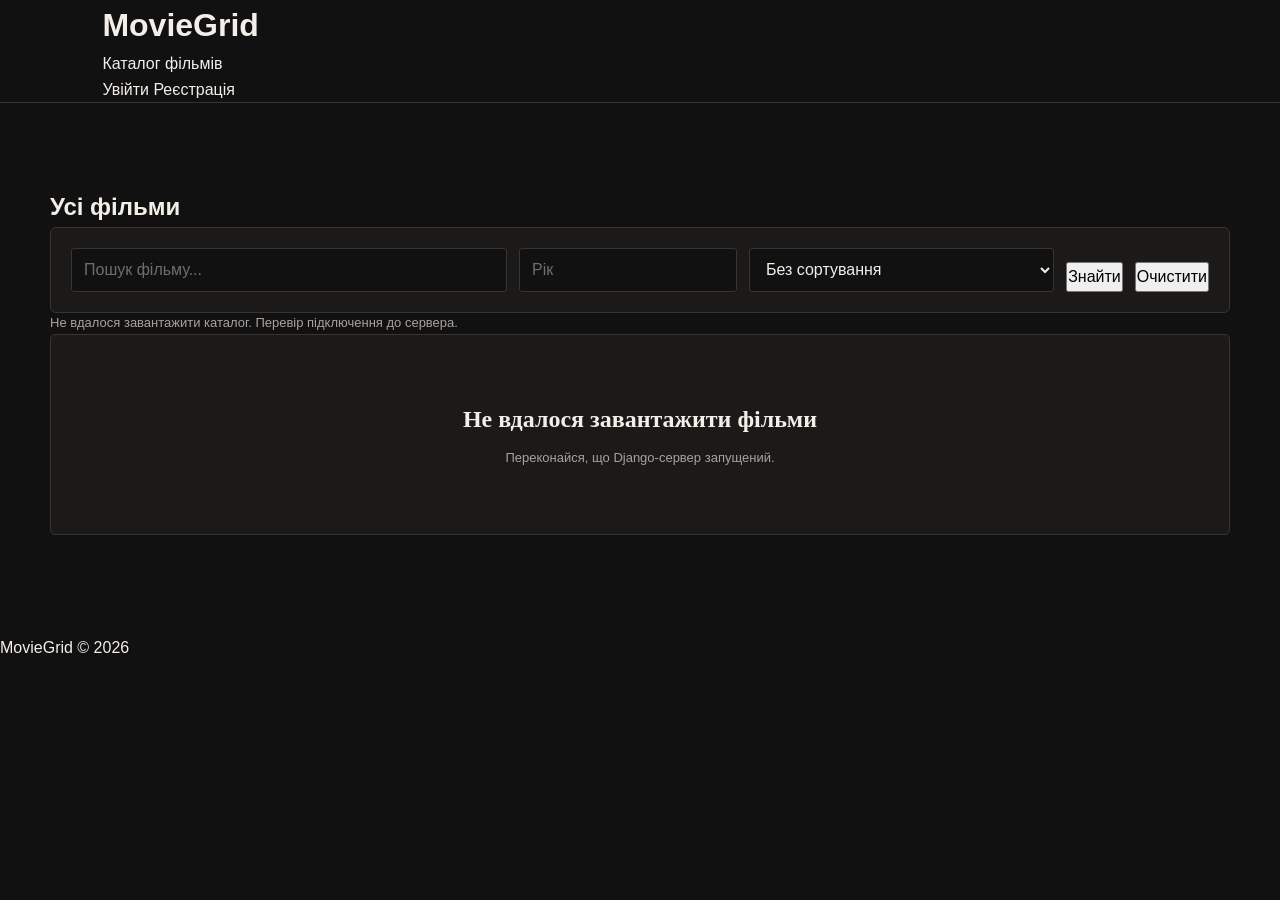
<file: movie_frontend/index.html>
<!DOCTYPE html>
<html lang="uk">
<head>
    <meta charset="UTF-8">
    <meta name="viewport" content="width=device-width, initial-scale=1.0">

    <title>MovieGrid</title>

    <link rel="stylesheet" href="styles.css">
    <script src="app.js" defer></script>
    <script src="auth.js" defer></script>
</head>

<body>

    <header class="header">
    <div class="container">
        <h1>MovieGrid</h1>
        <p>Каталог фільмів</p>

        <nav id="main-nav">
            <a href="login.html" id="login-link">Увійти</a>
            <a href="register.html" id="register-link">Реєстрація</a>
            <a href="protected.html" id="profile-link" style="display: none;">
                Особистий кабінет
            </a>
            <button id="logout-button" style="display: none;">
                Вийти
            </button>
        </nav>
    </div>
</header>

    <main class="container">

        <section class="catalog">
            <h2>Усі фільми</h2>

            <form id="search-form" class="filters">

                <input
                    type="text"
                    id="search"
                    placeholder="Пошук фільму..."
                >

                <input
                    type="number"
                    id="year"
                    placeholder="Рік"
                >

                <select id="sort">
                    <option value="">Без сортування</option>
                    <option value="title">За назвою</option>
                    <option value="-year">Спочатку новіші</option>
                    <option value="year">Спочатку старіші</option>
                    <option value="-rating">За рейтингом</option>
                </select>

                <button type="submit">Знайти</button>

                <button type="reset" id="reset-button">
                    Очистити
                </button>

            </form>

            <p id="status"></p>

            <div id="movies-list" class="movies-grid"></div>

        </section>

    </main>

    <footer>
        <p>MovieGrid © 2026</p>
    </footer>

</body>
</html>
</file>
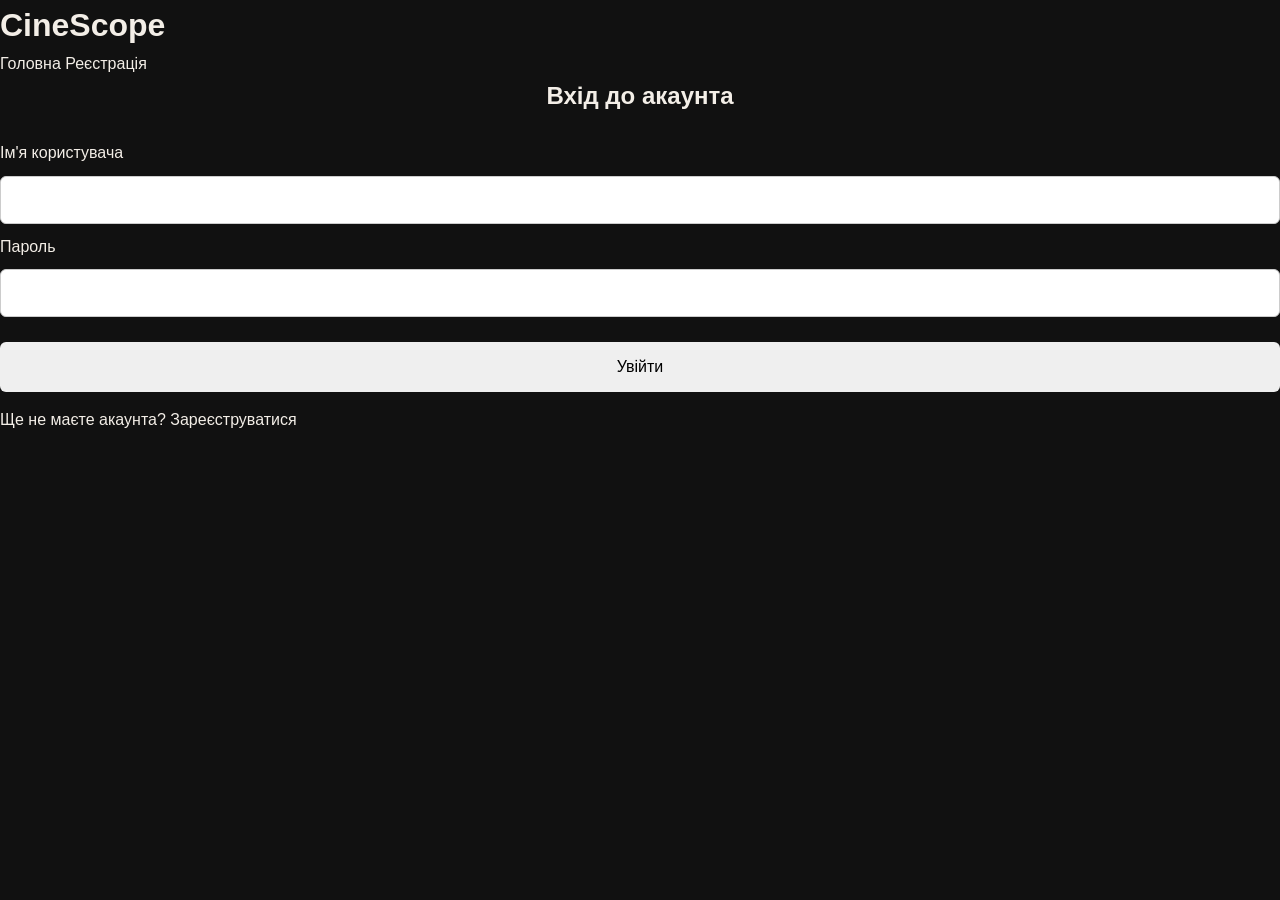
<file: movie_frontend/login.html>
<!DOCTYPE html>
<html lang="uk">
<head>
    <meta charset="UTF-8">
    <meta name="viewport" content="width=device-width, initial-scale=1.0">
    <title>Вхід — CineScope</title>
    <link rel="stylesheet" href="styles.css">
    <script src="auth.js" defer></script>
</head>
<body>

    <header>
        <h1>CineScope</h1>
        <nav>
            <a href="index.html">Головна</a>
            <a href="register.html">Реєстрація</a>
        </nav>
    </header>

    <main class="auth-container">
        <h2>Вхід до акаунта</h2>

        <form id="login-form">
            <label for="username">Ім'я користувача</label>
            <input type="text" id="username" required>

            <label for="password">Пароль</label>
            <input type="password" id="password" required>

            <button type="submit">Увійти</button>
        </form>

        <p id="auth-message"></p>

        <p>
            Ще не маєте акаунта?
            <a href="register.html">Зареєструватися</a>
        </p>
    </main>

</body>
</html>
</file>
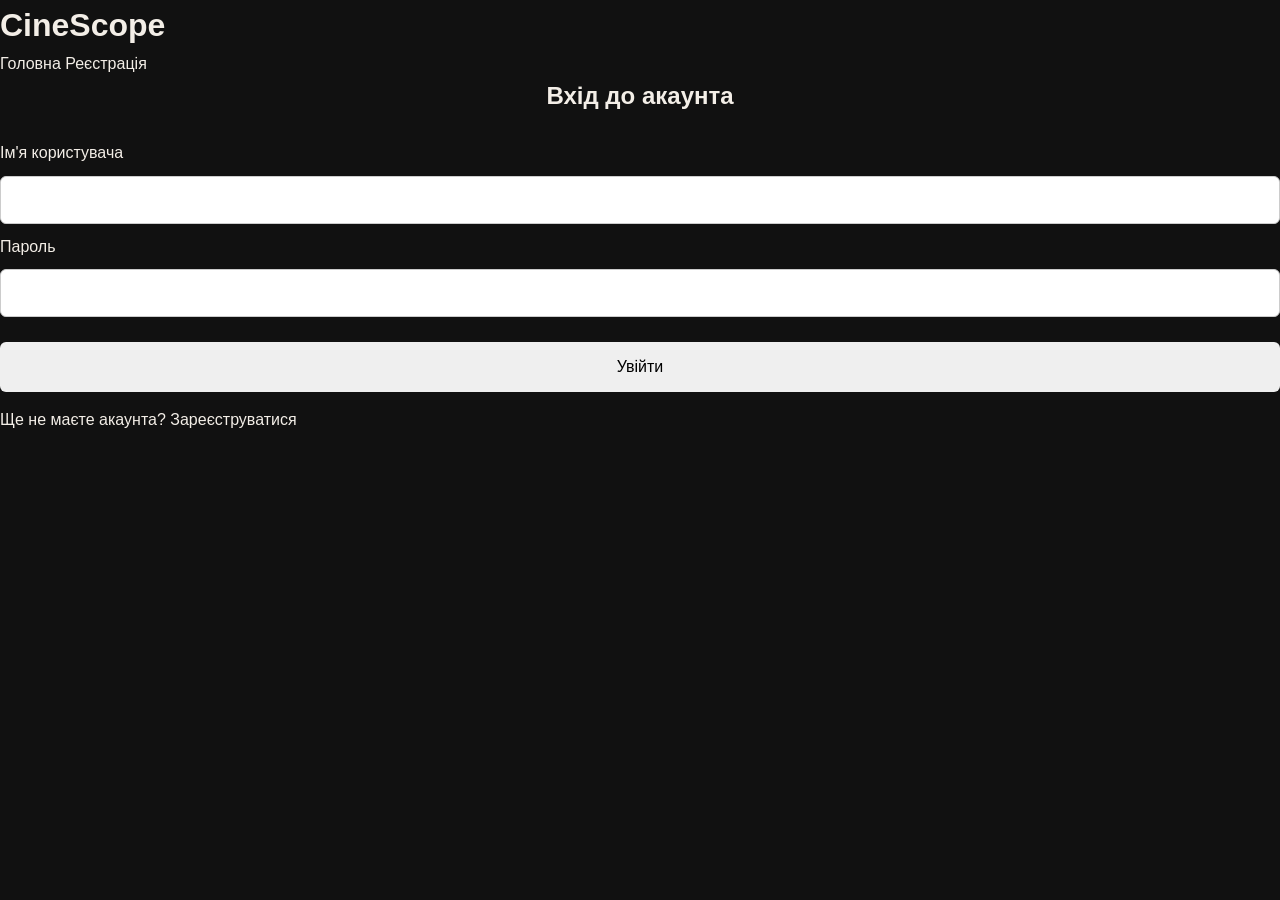
<file: movie_frontend/protected.html>
<!DOCTYPE html>
<html lang="uk">
<head>
    <meta charset="UTF-8">
    <meta name="viewport" content="width=device-width, initial-scale=1.0">
    <title>Особиста сторінка — MovieGrid</title>
    <link rel="stylesheet" href="styles.css">
    <script src="auth.js" defer></script>
</head>
<body>

    <header>
        <h1>MovieGrid</h1>
        <nav>
            <a href="index.html">Головна</a>
            <button id="logout-button">Вийти</button>
        </nav>
    </header>

    <main class="auth-container">
        <h2>Особиста сторінка</h2>
        <p id="welcome-message"></p>
        <p>Ця сторінка доступна лише авторизованим користувачам.</p>
    </main>

</body>
</html>
</file>
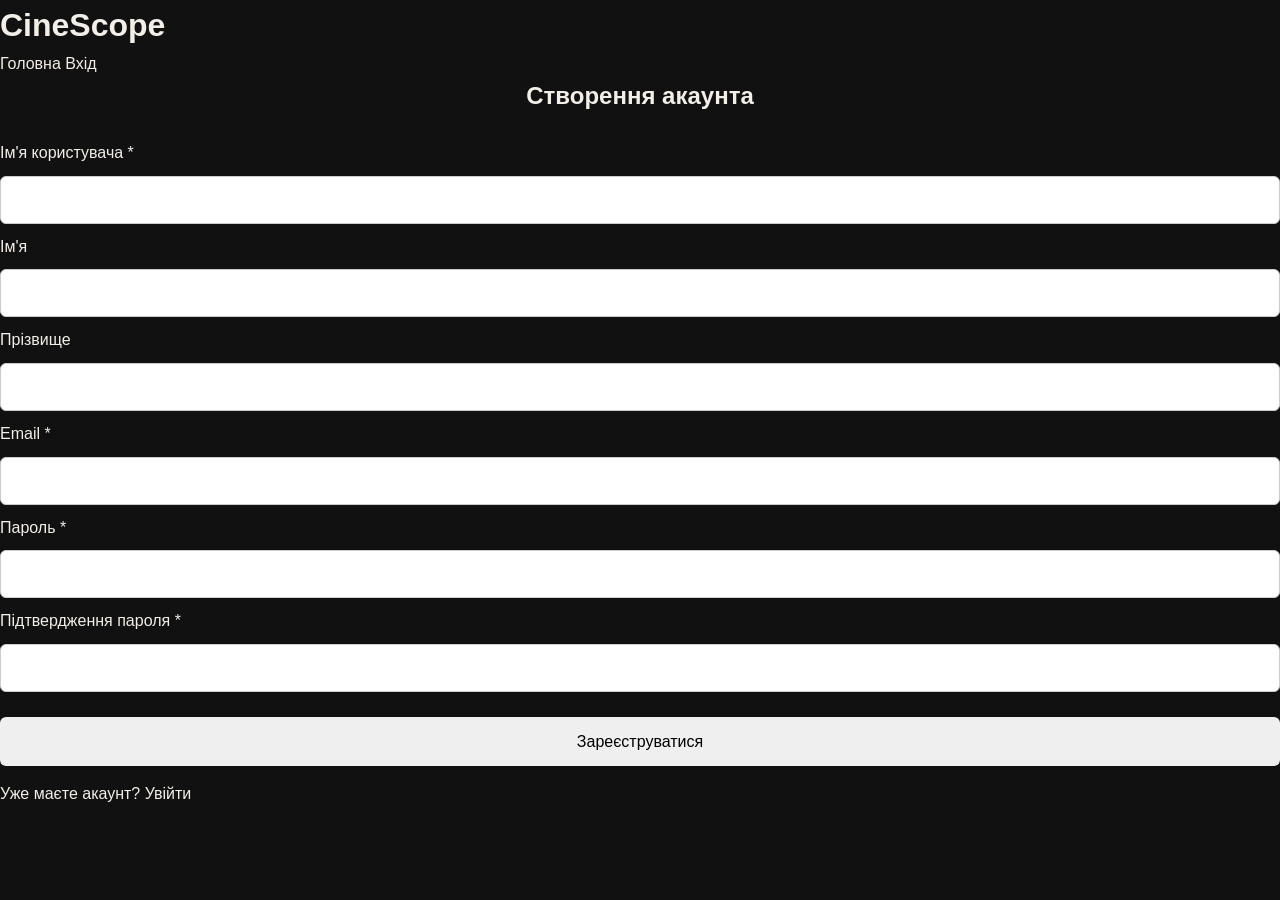
<file: movie_frontend/register.html>
<!DOCTYPE html>
<html lang="uk">
<head>
    <meta charset="UTF-8">
    <meta name="viewport" content="width=device-width, initial-scale=1.0">
    <title>Реєстрація — CineScope</title>
    <link rel="stylesheet" href="styles.css">
    <script src="auth.js" defer></script>
</head>
<body>

    <header>
        <h1>CineScope</h1>
        <nav>
            <a href="index.html">Головна</a>
            <a href="login.html">Вхід</a>
        </nav>
    </header>

    <main class="auth-container">
        <h2>Створення акаунта</h2>

        <form id="register-form">
            <label for="username">Ім'я користувача *</label>
            <input type="text" id="username" maxlength="150" required>

            <label for="first-name">Ім'я</label>
            <input type="text" id="first-name" maxlength="150">

            <label for="last-name">Прізвище</label>
            <input type="text" id="last-name" maxlength="150">

            <label for="email">Email *</label>
            <input type="email" id="email" maxlength="254" required>

            <label for="password">Пароль *</label>
            <input type="password" id="password" minlength="8" required>

            <label for="password-confirm">Підтвердження пароля *</label>
            <input type="password" id="password-confirm" required>

            <button type="submit">Зареєструватися</button>
        </form>

        <p id="auth-message"></p>

        <p>
            Уже маєте акаунт?
            <a href="login.html">Увійти</a>
        </p>
    </main>

</body>
</html>
</file>
<file: movie_frontend/styles.css>
:root {
    --background: #111111;
    --surface: #1b1a19;
    --surface-light: #242220;
    --text: #f3eee7;
    --muted: #aaa29a;
    --accent: #c58b72;
    --accent-light: #e0b49d;
    --border: #38332f;
}

* {
    box-sizing: border-box;
    margin: 0;
    padding: 0;
}

html {
    scroll-behavior: smooth;
}

body {
    background: var(--background);
    color: var(--text);
    font-family: "DM Sans", sans-serif;
    line-height: 1.6;
}

a {
    color: inherit;
    text-decoration: none;
}

button,
input,
select {
    font: inherit;
}

/* HEADER */

.header {
    min-height: 82px;
    padding: 0 8%;
    display: flex;
    align-items: center;
    justify-content: space-between;
    border-bottom: 1px solid var(--border);
    background: #111111;
}

.logo {
    display: flex;
    align-items: center;
    gap: 11px;
    font-size: 20px;
    font-weight: 700;
    letter-spacing: -0.5px;
}

.logo-icon {
    width: 34px;
    height: 34px;
    display: grid;
    place-items: center;
    background: var(--accent);
    color: #171310;
    border-radius: 50%;
    font-family: "Playfair Display", serif;
    font-size: 22px;
}

.navigation {
    display: flex;
    gap: 34px;
    color: var(--muted);
    font-size: 14px;
}

.navigation a,
.header-link {
    transition: color 0.2s;
}

.navigation a:hover,
.header-link:hover {
    color: var(--accent-light);
}

.header-link {
    font-size: 14px;
    color: var(--accent-light);
}

.header-link span {
    margin-left: 7px;
}

/* HERO */

.hero {
    min-height: 490px;
    padding: 95px 12%;
    position: relative;
    overflow: hidden;
    display: flex;
    align-items: center;
    background:
        radial-gradient(ellipse at 78% 45%, #51372d 0%, transparent 37%),
        linear-gradient(110deg, #1c1917, #111111 75%);
    border-bottom: 1px solid var(--border);
}

.hero-content {
    position: relative;
    z-index: 2;
    max-width: 620px;
}

.eyebrow {
    color: var(--accent);
    font-size: 11px;
    font-weight: 700;
    letter-spacing: 2.5px;
}

.hero h1 {
    margin-top: 23px;
    font-family: "Playfair Display", serif;
    font-size: clamp(42px, 6vw, 70px);
    line-height: 1.12;
    font-weight: 600;
    letter-spacing: -1.5px;
}

.hero h1 span {
    color: var(--accent-light);
}

.hero-description {
    max-width: 430px;
    margin-top: 22px;
    color: var(--muted);
    font-size: 15px;
    line-height: 1.9;
}

.hero-button {
    display: inline-flex;
    align-items: center;
    gap: 25px;
    margin-top: 32px;
    padding: 14px 21px;
    background: var(--accent);
    color: #171310;
    font-size: 13px;
    font-weight: 700;
    border-radius: 3px;
    transition: background 0.2s, transform 0.2s;
}

.hero-button:hover {
    background: var(--accent-light);
    transform: translateY(-2px);
}

.hero-decoration {
    position: absolute;
    width: 340px;
    height: 340px;
    right: 12%;
    top: 50%;
    transform: translateY(-50%);
    display: grid;
    place-items: center;
}

.decoration-circle {
    position: absolute;
    width: 290px;
    height: 290px;
    border: 1px solid #b57d65;
    border-radius: 50%;
    opacity: 0.55;
    box-shadow:
        0 0 0 25px #b57d6508,
        0 0 0 50px #b57d6505;
}

.decoration-text {
    position: relative;
    color: #d2a38c;
    font-family: "Playfair Display", serif;
    font-size: 31px;
    line-height: 1.25;
    text-align: center;
    letter-spacing: 3px;
    transform: rotate(-8deg);
}

.decoration-number {
    position: absolute;
    bottom: 0;
    color: var(--muted);
    font-size: 10px;
    letter-spacing: 2px;
}

/* CATALOG */

.catalog {
    max-width: 1250px;
    margin: 0 auto;
    padding: 85px 35px 100px;
}

.section-heading {
    display: flex;
    align-items: end;
    justify-content: space-between;
    gap: 20px;
    margin-bottom: 35px;
}

.section-heading h2 {
    margin-top: 10px;
    font-family: "Playfair Display", serif;
    font-size: clamp(30px, 4vw, 42px);
    font-weight: 600;
}

.section-heading h2 span {
    color: var(--accent);
}

.section-note {
    color: var(--muted);
    font-size: 13px;
}

/* FILTERS */

.filters {
    display: grid;
    grid-template-columns: minmax(180px, 2fr) minmax(120px, 1fr) minmax(190px, 1.4fr) auto auto;
    align-items: end;
    gap: 12px;
    padding: 20px;
    background: var(--surface);
    border: 1px solid var(--border);
    border-radius: 6px;
}

.filters label {
    display: block;
    margin-bottom: 8px;
    color: var(--muted);
    font-size: 12px;
}

.filters input,
.filters select {
    width: 100%;
    min-width: 0;
    height: 44px;
    padding: 0 12px;
    color: var(--text);
    background: #111111;
    border: 1px solid var(--border);
    border-radius: 3px;
    outline: none;
}

.filters input:focus,
.filters select:focus {
    border-color: var(--accent);
}

.filters input::placeholder {
    color: #746d67;
}

.filters select {
    cursor: pointer;
}

.search-button,
.reset-button {
    height: 44px;
    padding: 0 17px;
    border-radius: 3px;
    cursor: pointer;
    transition: 0.2s;
    white-space: nowrap;
}

.search-button {
    border: 1px solid var(--accent);
    background: var(--accent);
    color: #171310;
    font-weight: 700;
}

.search-button:hover {
    background: var(--accent-light);
}

.search-button span {
    margin-left: 8px;
}

.reset-button {
    border: 1px solid var(--border);
    background: transparent;
    color: var(--muted);
}

.reset-button:hover {
    color: var(--text);
    border-color: var(--accent);
}

/* CATALOG INFO */

.catalog-info {
    display: flex;
    justify-content: space-between;
    align-items: center;
    margin: 30px 0 20px;
}

#status {
    color: var(--muted);
    font-size: 13px;
}

.catalog-label {
    color: #71665e;
    font-size: 10px;
    letter-spacing: 2px;
}

/* MOVIE CARDS */

.movies-list {
    display: grid;
    grid-template-columns: repeat(4, minmax(0, 1fr));
    gap: 24px;
}

.movie-card {
    min-width: 0;
    overflow: hidden;
    background: var(--surface);
    border: 1px solid var(--border);
    border-radius: 5px;
    transition: transform 0.25s, border-color 0.25s;
}

.movie-card:hover {
    transform: translateY(-5px);
    border-color: #936c58;
}

.movie-cover {
    height: 225px;
    position: relative;
    overflow: hidden;
    display: flex;
    justify-content: center;
    align-items: center;
    padding: 25px;
    background:
        radial-gradient(circle at 50% 40%, #b27b6040, transparent 45%),
        linear-gradient(145deg, #43332e, #1b1918 75%);
}

.movie-cover::before,
.movie-cover::after {
    content: "";
    position: absolute;
    border: 1px solid #d3a58a40;
    border-radius: 50%;
}

.movie-cover::before {
    width: 160px;
    height: 160px;
}

.movie-cover::after {
    width: 115px;
    height: 115px;
}

.movie-cover-number {
    position: absolute;
    top: 15px;
    left: 16px;
    color: #e0b49d;
    font-size: 10px;
    letter-spacing: 2px;
}

.movie-cover-title {
    position: relative;
    z-index: 1;
    max-width: 100%;
    overflow-wrap: anywhere;
    color: #f4e4d8;
    font-family: "Playfair Display", serif;
    font-size: 24px;
    text-align: center;
    line-height: 1.2;
}

.movie-cover-bottom {
    position: absolute;
    bottom: 13px;
    color: #d6b6a4;
    font-size: 9px;
    letter-spacing: 3px;
}

.movie-content {
    padding: 18px;
}

.movie-meta {
    display: flex;
    justify-content: space-between;
    align-items: center;
    gap: 8px;
    margin-bottom: 10px;
    color: var(--muted);
    font-size: 11px;
}

.movie-rating {
    color: var(--accent-light);
}

.movie-card h3 {
    margin-bottom: 9px;
    font-family: "Playfair Display", serif;
    font-size: 19px;
    line-height: 1.35;
}

.movie-director {
    margin-bottom: 12px;
    color: var(--accent-light);
    font-size: 12px;
}

.movie-description {
    display: -webkit-box;
    overflow: hidden;
    color: var(--muted);
    font-size: 12px;
    line-height: 1.7;
    -webkit-box-orient: vertical;
    -webkit-line-clamp: 3;
}

/* EMPTY STATE */

.empty-state {
    grid-column: 1 / -1;
    padding: 65px 20px;
    text-align: center;
    background: var(--surface);
    border: 1px solid var(--border);
    border-radius: 5px;
}

.empty-state h3 {
    margin-bottom: 10px;
    font-family: "Playfair Display", serif;
    font-size: 24px;
}

.empty-state p {
    color: var(--muted);
    font-size: 13px;
}

/* FOOTER */

.footer {
    min-height: 100px;
    padding: 25px 8%;
    display: flex;
    justify-content: space-between;
    align-items: center;
    gap: 20px;
    border-top: 1px solid var(--border);
    color: var(--muted);
    font-size: 12px;
}

.footer .logo {
    color: var(--text);
    font-size: 17px;
}

.footer .logo-icon {
    width: 29px;
    height: 29px;
    font-size: 19px;
}

/* RESPONSIVE */

@media (max-width: 1000px) {
    .movies-list {
        grid-template-columns: repeat(3, minmax(0, 1fr));
    }

    .filters {
        grid-template-columns: repeat(2, minmax(0, 1fr));
    }

    .hero-decoration {
        right: 3%;
        opacity: 0.5;
    }
}

@media (max-width: 650px) {
    .header {
        min-height: 70px;
        padding: 0 20px;
    }

    .navigation {
        display: none;
    }

    .hero {
        min-height: 440px;
        padding: 75px 25px;
    }

    .hero-decoration {
        right: -130px;
        opacity: 0.2;
    }

    .catalog {
        padding: 60px 20px;
    }

    .section-heading {
        align-items: start;
        flex-direction: column;
    }

    .section-note {
        font-size: 12px;
    }

    .filters {
        grid-template-columns: 1fr;
    }

    .movies-list {
        grid-template-columns: repeat(2, minmax(0, 1fr));
        gap: 13px;
    }

    .movie-cover {
        height: 175px;
    }

    .movie-cover-title {
        font-size: 19px;
    }

    .movie-content {
        padding: 13px;
    }

    .movie-card h3 {
        font-size: 16px;
    }

    .catalog-label {
        display: none;
    }

    .footer {
        flex-direction: column;
        text-align: center;
    }
}

@media (max-width: 380px) {
    .movies-list {
        grid-template-columns: 1fr;
    }

    .movie-cover {
        height: 220px;
    }
}

```css
/* NAVIGATION */

.nav-button {
    padding: 10px 16px;
    border: none;
    border-bottom: 2px solid transparent;
    background: transparent;
    color: var(--muted);
    cursor: pointer;
    font-size: 14px;
    transition: 0.2s;
}

.nav-button:hover {
    color: var(--accent-light);
}

.nav-button.active {
    color: var(--accent-light);
    border-bottom-color: var(--accent);
}


/* PAGE SECTIONS */

.content-section {
    display: none;
}

.content-section.active {
    display: block;
}


/* MOVIE GENRES */

.movie-genres {
    margin-bottom: 10px;
    color: var(--accent);
    font-size: 12px;
    line-height: 1.6;
}


/* DIRECTORS */

.people-list {
    display: grid;
    grid-template-columns: repeat(3, minmax(0, 1fr));
    gap: 20px;
}

.info-card {
    padding: 22px;
    background: var(--surface);
    border: 1px solid var(--border);
    border-radius: 5px;
    transition: border-color 0.2s, transform 0.2s;
}

.info-card:hover {
    border-color: var(--accent);
    transform: translateY(-3px);
}

.info-card h3 {
    margin-bottom: 15px;
    color: var(--text);
    font-family: "Playfair Display", serif;
    font-size: 22px;
}

.info-meta {
    margin-bottom: 7px;
    color: var(--accent-light);
    font-size: 12px;
}

.info-description {
    margin-top: 15px;
    color: var(--muted);
    font-size: 13px;
    line-height: 1.7;
}

.info-count {
    margin-top: 18px;
    padding-top: 12px;
    border-top: 1px solid var(--border);
    color: var(--accent);
    font-size: 12px;
}


/* GENRES */

.genres-list {
    display: grid;
    grid-template-columns: repeat(3, minmax(0, 1fr));
    gap: 18px;
}

.genre-card {
    padding: 25px;
    background: var(--surface);
    border: 1px solid var(--border);
    border-left: 3px solid var(--accent);
    border-radius: 5px;
    transition: 0.2s;
}

.genre-card:hover {
    background: var(--surface-light);
    border-color: var(--accent);
}

.genre-card h3 {
    margin-bottom: 10px;
    color: var(--text);
    font-family: "Playfair Display", serif;
    font-size: 21px;
}

.genre-card p {
    color: var(--muted);
    font-size: 12px;
}


/* RESPONSIVE */

@media (max-width: 900px) {
    .people-list,
    .genres-list {
        grid-template-columns: repeat(2, minmax(0, 1fr));
    }

    .header {
        padding: 15px 5%;
        gap: 15px;
    }

    .navigation {
        gap: 10px;
    }
}

@media (max-width: 650px) {
    .header {
        flex-direction: column;
        align-items: flex-start;
    }

    .navigation {
        display: flex;
        width: 100%;
        justify-content: space-between;
    }

    .nav-button {
        padding: 10px 8px;
        font-size: 13px;
    }

    .people-list,
    .genres-list {
        grid-template-columns: 1fr;
    }
}
```

.auth-container {
    max-width: 420px;
    margin: 50px auto;
    padding: 30px;
    background: white;
    border-radius: 12px;
}

.auth-container h2 {
    text-align: center;
    margin-bottom: 25px;
}

.auth-container form {
    display: flex;
    flex-direction: column;
    gap: 10px;
}

.auth-container input {
    padding: 11px;
    border: 1px solid #ccc;
    border-radius: 6px;
    font-size: 15px;
}

.auth-container button {
    margin-top: 15px;
    padding: 12px;
    border: none;
    border-radius: 6px;
    cursor: pointer;
}

#auth-message {
    margin-top: 15px;
    text-align: center;
}
</file>
